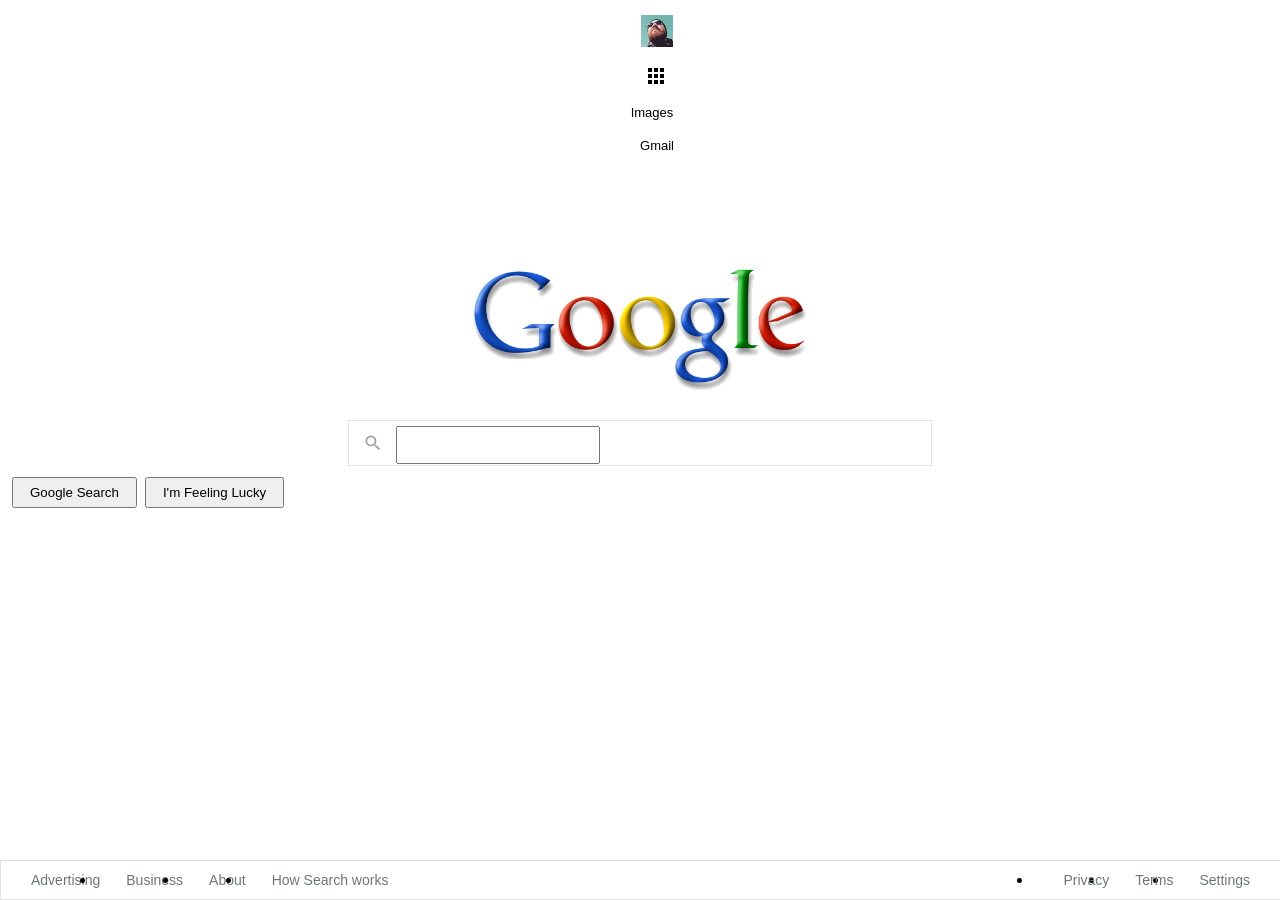
<file: CSS/ödev-3/index.html>
<!DOCTYPE html>
<html lang="en">
  <head>
    <meta charset="UTF-8" />
    <meta name="viewport" content="width=device-width, initial-scale=1.0" />
    <link rel="stylesheet" href="style.css" />
    <title>Google</title>
  </head>
  <body>
    <div class="panel">
      <nav>
        <ul class="header">
          <li class="pic headerli">
            <a href="#" target="_blank"
              ><img
                src="assets/profilepic.jpg"
                alt=""
                style="margin-right: 1px;"
            /></a>
          </li>
          <li style="margin: 8px" class="headerli">
            <a href="https://www.google.com.tr/intl/en/about/products?tab=wh"
              ><img src="assets/appsbutton.svg" alt="" style="width: 16px; height: 16px; margin-right: 3px;"></a
            >
          </li>
          <li style="margin: 8px; margin-left: -2px;" class="headerli">
            <a
              href="https://www.google.com.tr/imghp?hl=en&tab=wi&authuser=0&ogbl"
              >Images</a
            >
          </li>
          <li style="margin: 8px" class="headerli">
            <a href="https://mail.google.com/mail/?tab=wm&authuser=0&ogbl"
              >Gmail</a
            >
          </li>
        </ul>
      </nav>
      <div class="container">
        <img
          src="assets/googlefirstlogo.png"
          width="350px"
          alt=""
        />
      </div>
      <div class="search-area">
        <div class="search">
          <div class="search-img">
            <span>
              <svg
                focusable="false"
                xmlns="http://www.w3.org/2000/svg"
                viewBox="0 0 24 24"
              >
                <path
                  d="M15.5 14h-.79l-.28-.27A6.471 6.471 0 0 0 16 9.5 6.5 6.5 0 1 0 9.5 16c1.61 0 3.09-.59 4.23-1.57l.27.28v.79l5 4.99L20.49 19l-4.99-5zm-6 0C7.01 14 5 11.99 5 9.5S7.01 5 9.5 5 14 7.01 14 9.5 11.99 14 9.5 14z"
                ></path>
              </svg>
            </span>
          </div>
          <div class="input-enter">
            <div class="input-area">
              <input
                type="text"
                class="input"
                maxlength="2048"
                autofocus="true"
              />
            </div>
          </div>
        </div>
      </div>

      <div class="buttons-1">
        <a href=""
          ><button class="googlesearch">Google Search</button></a
        >
        <a href=""
          ><button class="feelinglucky">I'm Feeling Lucky</button></a
        >
      </div>
    </div>

    <nav>
      <ul class="footer">
        <li class="footerli">
          <a
            href="https://www.google.com/intl/en_tr/ads/?subid=ww-ww-et-g-awa-a-g_hpafoot1_1!o2&utm_source=google.com&utm_medium=referral&utm_campaign=google_hpafooter&fg=1"
            >Advertising</a
          >
        </li>
        <li class="footerli">
          <a
            href="https://www.google.com/services/?subid=ww-ww-et-g-awa-a-g_hpbfoot1_1!o2&utm_source=google.com&utm_medium=referral&utm_campaign=google_hpbfooter&fg=1"
            >Business</a
          >
        </li>
        <li class="footerli">
          <a
            href="https://about.google/?utm_source=google-TR&utm_medium=referral&utm_campaign=hp-footer&fg=1"
            >About</a
          >
        </li>
        <li class="footerli">
          <a href="https://google.com/search/howsearchworks/?fg=1"
            >How Search works</a
          >
        </li>

        <li class="footerli" style="float: right; margin-right: 35px">
          <a href="https://www.google.com/preferences?hl=en">Settings</a>
        </li>

        <li class="footerli" style="float: right">
          <a href="https://policies.google.com/terms?hl=en-TR&fg=1">Terms</a>
        </li>

        <li class="footerli" style="float: right">
          <a href="https://policies.google.com/privacy?hl=en-TR&fg=1">Privacy</a>
        </li>
      </ul>
    </nav>
  </body>
</html>
</file>
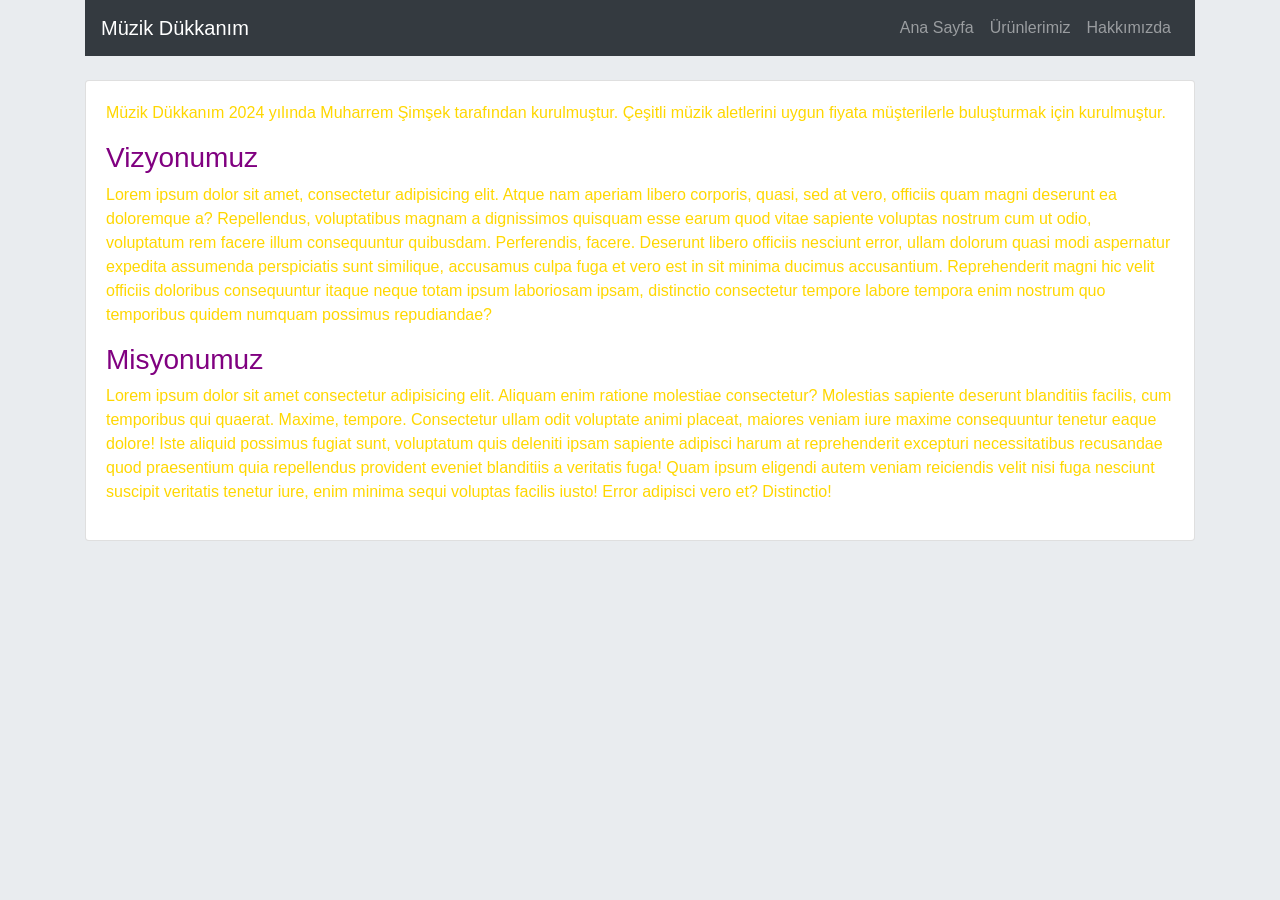
<file: BootStrap/Homework-1/about-us.html>
<!DOCTYPE html>
<html lang="en">
<head>
    <meta charset="UTF-8">
    <meta name="viewport" content="width=device-width, initial-scale=1.0">
    <title>Hakkımızda - Müzik Dükkanım</title>
    <link href="https://stackpath.bootstrapcdn.com/bootstrap/4.5.2/css/bootstrap.min.css" rel="stylesheet">
    <style>
        body {
            background-color: #E9ECEF;
        }
        .nav-bar h1 {
            color: rgb(154, 24, 24);
        }
        .about-content h3 {
            color: purple;
        }
        .about-content p {
            color: gold;
        }
    </style>
</head>
<body>
<div class="container">
    <nav class="navbar navbar-expand-lg navbar-dark bg-dark mb-4">
        <a class="navbar-brand" href="#">Müzik Dükkanım</a>
        <div class="collapse navbar-collapse" id="navbarNav">
            <ul class="navbar-nav ml-auto">
                <li class="nav-item">
                    <a class="nav-link" href="index.html">Ana Sayfa</a>
                </li>
                <li class="nav-item">
                    <a class="nav-link" href="product.html">Ürünlerimiz</a>
                </li>
                <li class="nav-item">
                    <a class="nav-link" href="about-us.html">Hakkımızda</a>
                </li>
            </ul>
        </div>
    </nav>

    <div class="card mb-4">
        <div class="card-body">
            <div class="about-content">
                <p>Müzik Dükkanım 2024 yılında Muharrem Şimşek tarafından kurulmuştur. Çeşitli müzik aletlerini uygun fiyata müşterilerle buluşturmak için kurulmuştur.</p>
                <h3>Vizyonumuz</h3>
                <p>Lorem ipsum dolor sit amet, consectetur adipisicing elit. Atque nam aperiam libero corporis, quasi, sed at vero, officiis quam magni deserunt ea doloremque a? Repellendus, voluptatibus magnam a dignissimos quisquam esse earum quod vitae sapiente voluptas nostrum cum ut odio, voluptatum rem facere illum consequuntur quibusdam. Perferendis, facere. Deserunt libero officiis nesciunt error, ullam dolorum quasi modi aspernatur expedita assumenda perspiciatis sunt similique, accusamus culpa fuga et vero est in sit minima ducimus accusantium. Reprehenderit magni hic velit officiis doloribus consequuntur itaque neque totam ipsum laboriosam ipsam, distinctio consectetur tempore labore tempora enim nostrum quo temporibus quidem numquam possimus repudiandae?</p>
                <h3>Misyonumuz</h3>
                <p>Lorem ipsum dolor sit amet consectetur adipisicing elit. Aliquam enim ratione molestiae consectetur? Molestias sapiente deserunt blanditiis facilis, cum temporibus qui quaerat. Maxime, tempore. Consectetur ullam odit voluptate animi placeat, maiores veniam iure maxime consequuntur tenetur eaque dolore! Iste aliquid possimus fugiat sunt, voluptatum quis deleniti ipsam sapiente adipisci harum at reprehenderit excepturi necessitatibus recusandae quod praesentium quia repellendus provident eveniet blanditiis a veritatis fuga! Quam ipsum eligendi autem veniam reiciendis velit nisi fuga nesciunt suscipit veritatis tenetur iure, enim minima sequi voluptas facilis iusto! Error adipisci vero et? Distinctio!</p>
            </div>
        </div>
    </div>
</div>

<script src="https://code.jquery.com/jquery-3.5.1.slim.min.js"></script>
<script src="https://cdn.jsdelivr.net/npm/@popperjs/core@2.9.2/dist/umd/popper.min.js"></script>
<script src="https://stackpath.bootstrapcdn.com/bootstrap/4.5.2/js/bootstrap.min.js"></script>
</body>
</html>
</file>
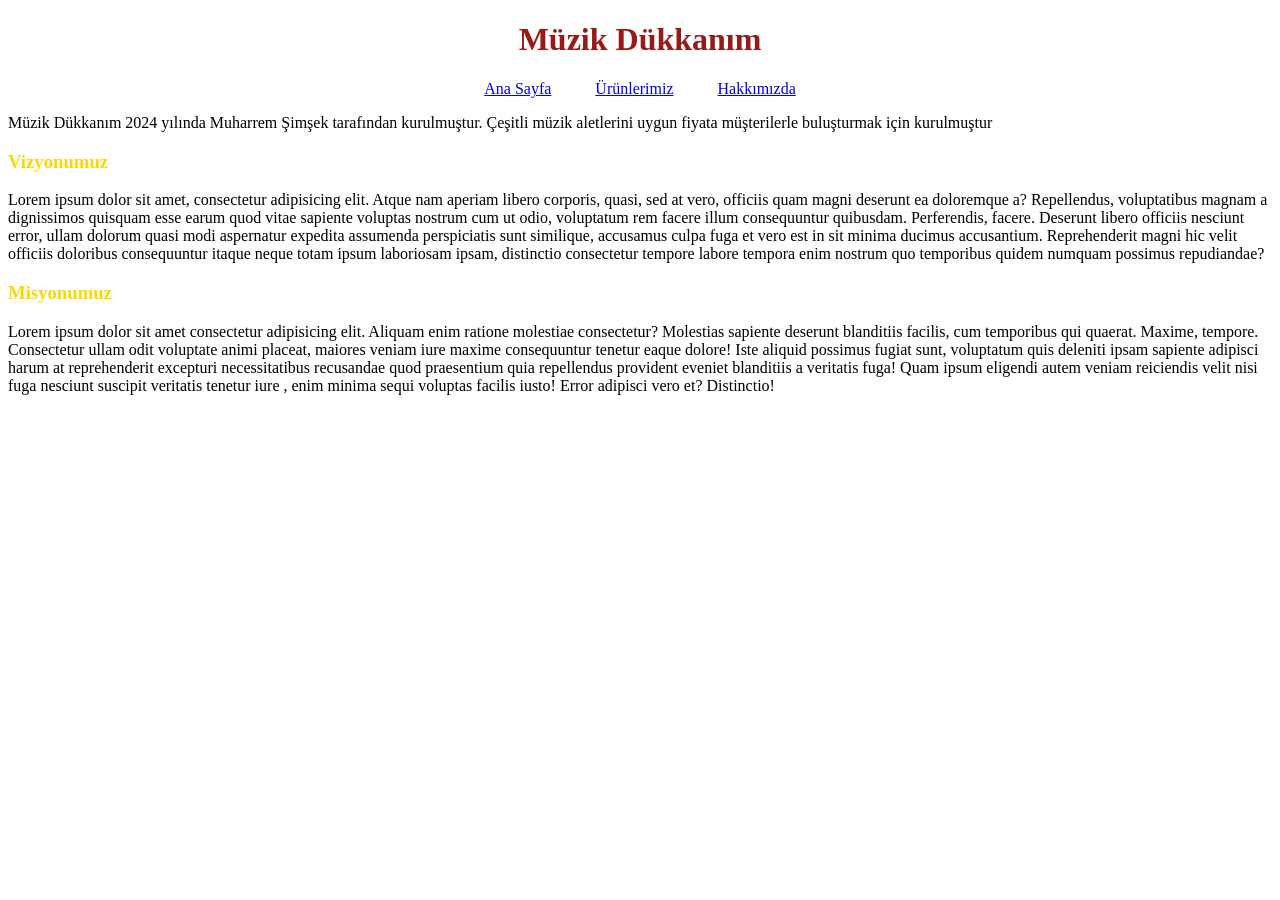
<file: CSS/ödev-1/about-us.html>
<!DOCTYPE html>
<html lang="en">
<head>
    <meta charset="UTF-8">
    <meta name="viewport" content="width=device-width, initial-scale=1.0">
    <title>CSS</title>
    <link rel="stylesheet" href="style.css">
</head>
<body>
<div class="container">
    <div class="nav-bar">
<h1>Müzik Dükkanım</h1>

    <a class="nav-bar-1" href="index1.html">Ana Sayfa</a>
    <a class="nav-bar-1" href="product.html">Ürünlerimiz</a>
    <a class="nav-bar-1" href="about-us.html">Hakkımızda</a>
    </div>
    <div class="about-content">
<p>Müzik Dükkanım 2024 yılında Muharrem Şimşek tarafından kurulmuştur. Çeşitli müzik aletlerini uygun fiyata müşterilerle buluşturmak için kurulmuştur </p>
<h3>Vizyonumuz</h3>
<p>Lorem ipsum dolor sit amet, consectetur adipisicing elit. Atque nam aperiam libero corporis, quasi, sed at vero, officiis quam magni deserunt ea doloremque a? Repellendus, voluptatibus magnam a dignissimos quisquam esse earum quod vitae sapiente voluptas nostrum cum ut odio, voluptatum rem facere illum consequuntur quibusdam. 
    Perferendis, facere. Deserunt libero officiis nesciunt error, ullam dolorum quasi modi aspernatur expedita assumenda perspiciatis sunt similique, accusamus culpa fuga et vero est in sit minima ducimus accusantium. Reprehenderit magni hic velit officiis doloribus consequuntur itaque neque totam ipsum laboriosam ipsam, distinctio
     consectetur tempore labore tempora enim nostrum quo temporibus quidem numquam possimus repudiandae?</p>
<h3>Misyonumuz</h3>
<p>Lorem ipsum dolor sit amet consectetur adipisicing elit. Aliquam enim ratione molestiae consectetur? Molestias sapiente deserunt blanditiis facilis, cum temporibus qui quaerat. Maxime, tempore. Consectetur ullam odit voluptate animi placeat, maiores 
    veniam iure maxime consequuntur tenetur eaque dolore! Iste aliquid possimus fugiat sunt, voluptatum quis deleniti ipsam sapiente adipisci harum at reprehenderit excepturi necessitatibus recusandae quod praesentium quia repellendus provident eveniet
     blanditiis a veritatis fuga! Quam ipsum eligendi autem veniam reiciendis velit nisi fuga nesciunt suscipit veritatis tenetur iure
    , enim minima sequi voluptas facilis iusto! Error adipisci vero et? Distinctio!</p>
</div>
</div>
</body>
</html>
</file>
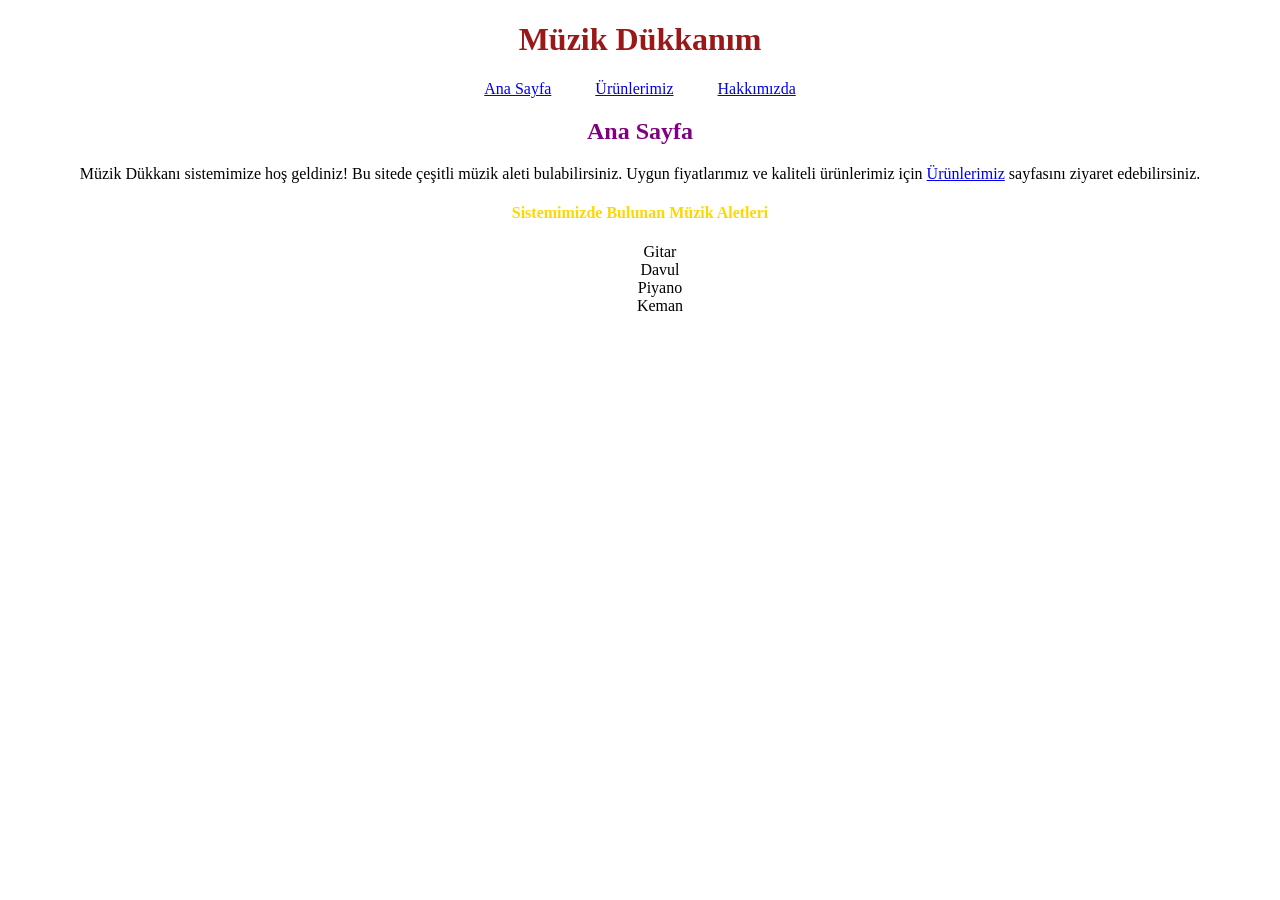
<file: CSS/ödev-1/index1.html>
<!DOCTYPE html>
<html lang="en">
<head>
    <meta charset="UTF-8">
    <meta name="viewport" content="width=device-width, initial-scale=1.0">
    <title>CSS</title>
    <link rel="stylesheet" href="style.css">
</head>
<body>
<div class="container">
    <div class="nav-bar">
<h1>Müzik Dükkanım</h1>

    <a class="nav-bar-1" href="index1.html">Ana Sayfa</a>
    <a class="nav-bar-1" href="product.html">Ürünlerimiz</a>
    <a class="nav-bar-1" href="about-us.html">Hakkımızda</a>
    </div>
    <div class="main-content">
        <h2>Ana Sayfa</h2>
        <p>Müzik Dükkanı sistemimize hoş geldiniz! Bu sitede çeşitli müzik aleti bulabilirsiniz. Uygun fiyatlarımız ve kaliteli ürünlerimiz için <a href="product.html">Ürünlerimiz</a> sayfasını ziyaret edebilirsiniz. </p>
     
        <h4>Sistemimizde Bulunan Müzik Aletleri</h4>

        <ul>
            <li>Gitar</li>
            <li>Davul</li>
            <li>Piyano</li>
            <li>Keman</li>
        </ul>
    </div>
</div>
</body>
</html>
</file>
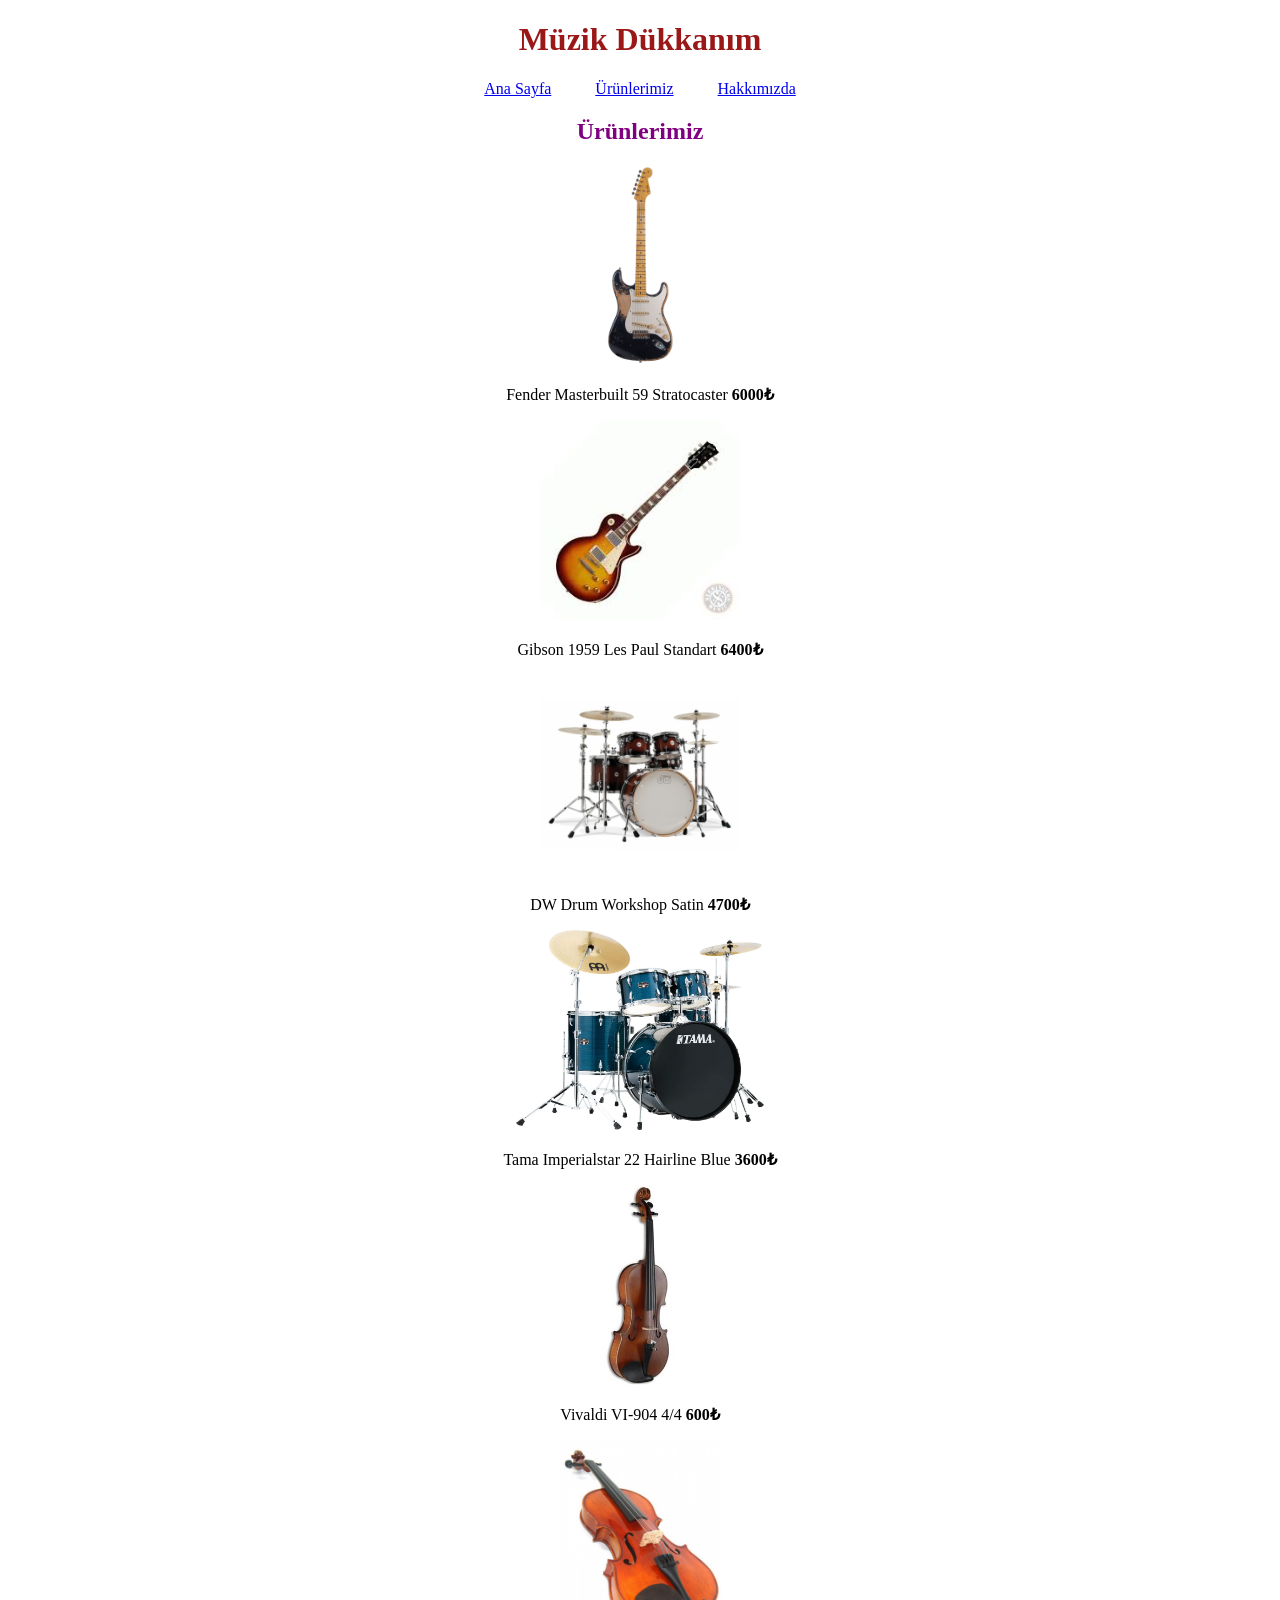
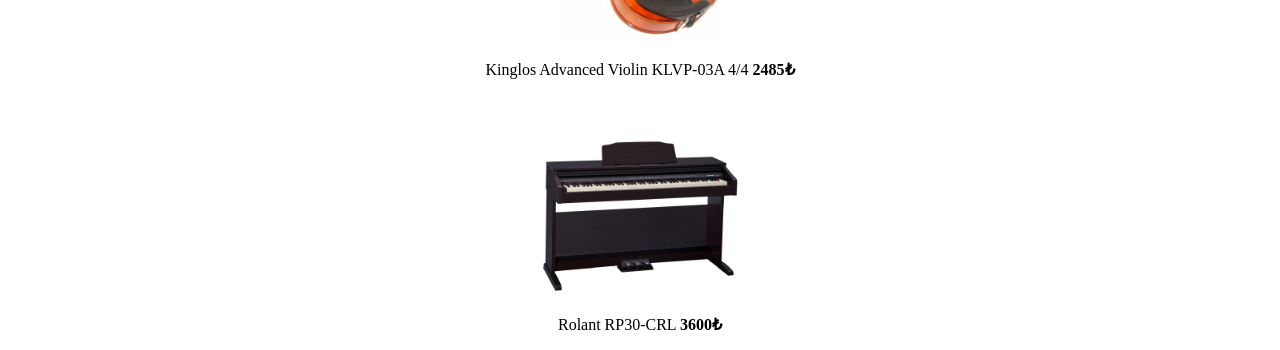
<file: CSS/ödev-1/product.html>
<!DOCTYPE html>
<html lang="en">
<head>
    <meta charset="UTF-8">
    <meta name="viewport" content="width=device-width, initial-scale=1.0">
    <title>CSS</title>
    <link rel="stylesheet" href="style.css">
</head>
<body>
<div class="container">
    <div class="nav-bar">
<h1>Müzik Dükkanım</h1>

    <a class="nav-bar-1" href="index1.html">Ana Sayfa</a>
    <a class="nav-bar-1" href="product.html">Ürünlerimiz</a>
    <a class="nav-bar-1" href="about-us.html">Hakkımızda</a>
    </div>
    <div class="product-content">
        <h2>Ürünlerimiz</h2>
        <div class="card">
            <img src="images/img1.jpeg" alt="Fender Masterbuilt 59 Stratocaster">
            <p>Fender Masterbuilt 59 Stratocaster <b>6000₺</b></p>
        </div>
        <div class="card">
            <img src="images/img2.jpeg" alt="Gibson 1959 Les Paul Standart">
            <p>Gibson 1959 Les Paul Standart <b>6400₺</b></p>
        </div>
        <div class="card">
            <img src="images/img3.jpeg" alt="DW Drum Workshop Satin">
            <p>DW Drum Workshop Satin <b>4700₺</b></p>
        </div>
        <div class="card">
            <img src="images/img4.jpeg" alt="Tama Imperialstar 22 Hairline Blue">
            <p>Tama Imperialstar 22 Hairline Blue <b>3600₺</b></p>
        </div>
        <div class="card">
            <img src="images/img5.jpeg" alt="Vivaldi VI-904 4/4 ">
            <p>Vivaldi VI-904 4/4 <b>600₺</b></p>
        </div>
        <div class="card">
            <img src="images/img6.jpeg" alt="Kinglos Advanced Violin KLVP-03A 4/4">
            <p>Kinglos Advanced Violin KLVP-03A 4/4 <b>2485₺</b></p>
        </div>
        <div class="card">
            <img src="images/img7.webp" alt="">
            <p>Rolant RP30-CRL <b>3600₺</b></p>
        </div>

    </div>
</div>
</body>
</html>
</file>
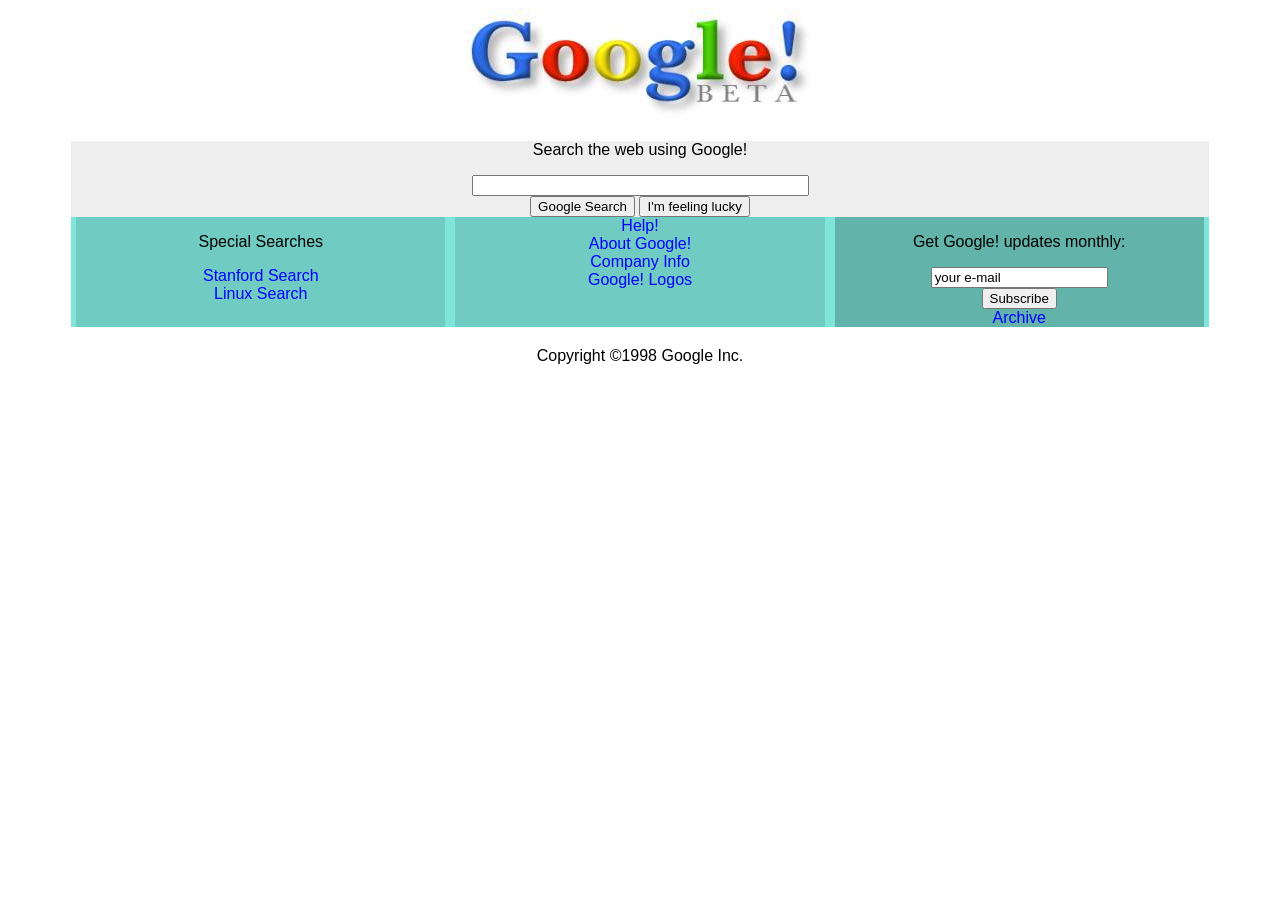
<file: CSS/ödev-2/google.html>
<!DOCTYPE html>
<html lang="en">
<head>
    <meta charset="UTF-8">
    <meta name="viewport" content="width=device-width, initial-scale=1.0">
    <title>Google!</title>
    <style>
        body {
            background-color: #FFFFFF;
            background-image: url('http://www.google.com/alpha.jpg');
            text-align: center;
            font-family: Arial, sans-serif;
        }
        .icon img {
            width: 351px;
            height: 113px;
        }
        .content {
            width: 90%;
            margin: 0 auto;
        }
        .content-top {
            background-color: #EEEEEE;
            
        }
        .content-bottom {
            display: flex;
            justify-content: space-between;
            background-color: #7EE5DA;
            
        }
        .content-left, .content-center, .content-right {
            flex: 1;
            margin: 0 5px;
            background-color: #70CCC2;
            
        }
        .content-center {
            background-color: #70CCC2;
        }
        .content-right {
            background-color: #62B3AA;
        }
        a {
            color: #0000FF;
            text-decoration: none;
        }
        a:hover {
            text-decoration: underline;
        }
        .footer {
            margin-top: 20px;
        }
    </style>
</head>
<body>
    <div class="icon">
        <img src="google.jpg" alt="Google!">
    </div>
    <div class="content">
        <div class="content-top">
            <p>Search the web using Google!</p>
            <input type="text" name="q" size="40"><br>
            <input type="submit" value="Google Search">
            <input type="submit" value="I'm feeling lucky">
        </div>
        <div class="content-bottom">
            <div class="content-left">
                <p>Special Searches</p>
                <a href="http://www.google.com/stanford">Stanford Search</a><br>
                <a href="http://www.google.com/linux">Linux Search</a><br>
            </div>
            <div class="content-center">
                <a href="help.html">Help!</a><br>
                <a href="about.html">About Google!</a><br>
                <a href="company.html">Company Info</a><br>
                <a href="stickers.html">Google! Logos</a><br>
            </div>
            <div class="content-right">
                <p>Get Google! updates monthly:</p>
                <input type="text" name="emailaddr" value="your e-mail"><br>
                <input type="submit" value="Subscribe"><br>
                <a href="http://www.findmail.com/list/google-friends/">Archive</a>
            </div>
        </div>
    </div>
    <div class="footer">
        <p>Copyright &copy;1998 Google Inc.</p>
    </div>
</body>
</html>
</file>
<file: CSS/ödev-3/style.css>
.header {
    list-style-type: none;
    margin: 10px;
    overflow: hidden;
    margin-right: 16px;
    font-family: arial,sans-serif;
    font-size: 13px;
  }
  
  .headerli a {
    display: block;
    color: black;
    text-align: center;
    padding: 5px 5px;
    text-decoration: none;
  }
  
  .headerli a:hover {
    text-decoration: underline;
  }
  
  .container {
    text-align: center;
    margin: 100px;
  }
  
  .search-area {
    background: #fff;
    display: flex;
    border: 1px solid #dfe1e5;
    box-shadow: none;
    z-index: 3;
    height: 44px;
    margin: 0 auto;
    margin-top: -77px;
    width: 582px;
  }
  
  .search-area:hover {
  box-shadow: 0 2px 3px 0 rgba(0,0,0,0.24), 0 2px 5px 0 rgba(0,0,0,0.19);
  }
  
  .search {
    flex: 1;
    display: flex;
    padding: 5px 8px 0 16px;
    padding-left: 14px;
  }
  
  .search-img {
    display: flex;
    align-items: center;
    padding-right: 13px;
    margin-top: -5px;
  }
  
  .search-img span {
    color: #9aa0a6;
    height: 20px;
    width: 20px;
    margin-top: 0px;
    display: inline-block;
    fill: currentColor;
    line-height: 24px;
    position: relative;
  }
  
  .input-enter {
    display: flex;
    flex: 1;
    flex-wrap: wrap;
  }
  
  .input-area {
    color: transparent;
    flex: 100%;
    white-space: pre;
    font: 16px arial, sans-serif;
    line-height: 34px;
    height: 34px !important;
    display: block;
  }
  
  .input {
    margin: 0;
    padding: 0;
    color: rgba(0, 0, 0, 0.87);
    word-wrap: break-word;
    outline: none;
    display: flex;
    flex: 100%;
    margin-top: -68px;
    font: 16px arial, sans-serif;
    line-height: 34px;
    height: 34px !important;
    text-rendering: auto;
    letter-spacing: normal;
    word-spacing: normal;
    text-transform: none;
    text-indent: 0px;
    text-shadow: none;
    text-align: start;
    appearance: textfield;
    cursor: text;
  }
  
.googlesearch {
    text-align: center;
    margin: 11px 4px;
    padding: 0 16px;
    line-height: 27px;
    min-width: 54px;
    cursor: pointer;
    user-select: none;
  }
  
.feelinglucky {
    text-align: center;
    padding: 0 16px;
    line-height: 27px;
    min-width: 54px;
    cursor: pointer;
    user-select: none;
  }
  .buttons{
    text-align: center;
  }
  .footer {
    margin: 0;
    padding: 0;
    overflow: hidden;
    border: 1px solid #dfe1e5;
    border-top: 1px solid #dadce0;
    position: fixed;
    bottom: 0;
    width: 100%;
    margin-left: -8px;
    line-height: 10px;
  }
  
  .footerli {
    float: left;
  }
  
  .footerli a {
    display: block;
    color: #70757a;
    text-align: center;
    padding: 14px 16px;
    text-decoration: none;
    font-family: arial, sans-serif;
    font-size: 14px;
    margin-left: 14px;
    margin-right: -20px;
  }
  
  .footerli a:hover {
    text-decoration: underline;
  }
</file>
<file: CSS/ödev-1/style.css>
li{
    text-align: center;
}
.nav-bar-1{
    text-align: center;
margin: auto 20px auto;
}
.nav-bar{
    text-align: center;
margin: auto 20px auto;
}
.nav-bar >h1{
    text-align: center;
    color: rgb(154, 24, 24);
}
 h2{
    color: purple;
}
.main-content > h4{
    text-align: center;
    color: gold;
}
.main-content{
    text-align: center;
}
.product-content{
    text-align: center;
}
.main-content > ul{
    text-align: center;
    justify-content: center; /* Yatayda ortalama */
    list-style-type: none;
}
.card > img{
    text-align: center;
    height: 200px;
    width: auto;
}
.about-content>h3{
    color: gold;
}
</file>
